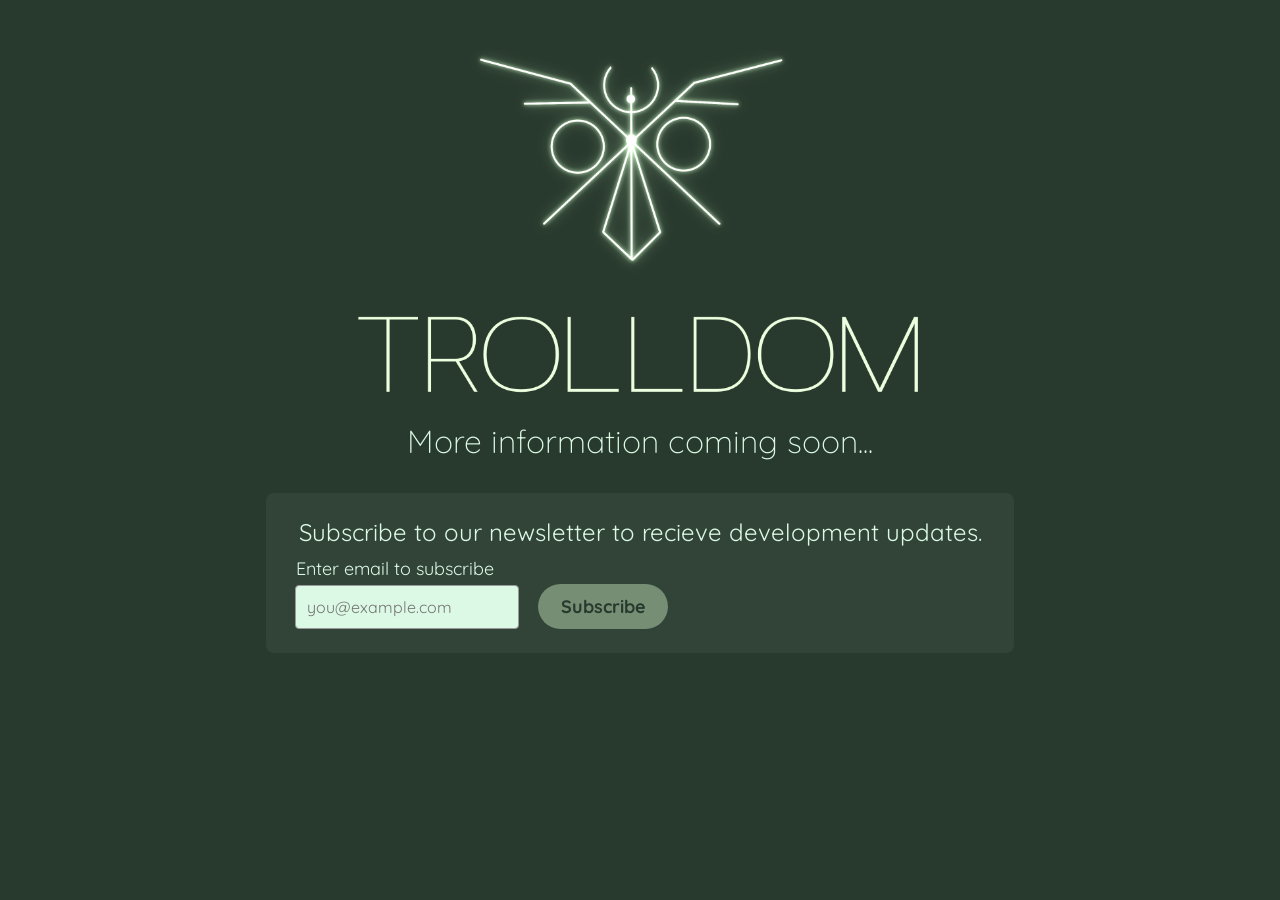
<file: index.html>
<!DOCTYPE html>
<html>
  <head>
    <title>The Sticking Place</title>
    <link rel ="stylesheet" href="styles/the-sticking-place.css">
    <link rel="preconnect" href="https://fonts.googleapis.com">
    <link rel="preconnect" href="https://fonts.gstatic.com" crossorigin>
    <link href="https://fonts.googleapis.com/css2?family=Quicksand:wght@300..700&display=swap" rel="stylesheet">
  </head>
  <body>
    <img src="imgs/logo-2.png" class="logo">
    <h1> More information coming soon...</h1>
    <form class="subscription-form">
      <p class="helper-text" id="email-help">
          Subscribe to our newsletter to recieve development updates.
      </p>
      <label id="subscription-label">
        Enter email to subscribe
      </label>
      <div class="form-row">
        <input id="input-box"
          type="email"
          id="email"
          name="email"
          placeholder="you@example.com"
          aria-describedby="email-help"
          required
        />

        <button type="submit" class="submit-button"> 
          Subscribe
        </button>
      </div>
    </form>
  </body>
</html>
</file>
<file: styles/the-sticking-place.css>
body{
  background-color: #28392d;
  font-family: Quicksand; 
}
*{
    padding: 0px;
    margin: 0px;
}

.logo{
  display: block;
  margin-left: auto;
  margin-right: auto;
  margin-top: 50px;
  margin-bottom: 20px;
  width: 45%;
}

h1{
  align-self: center;
  text-align: center;


  font-weight:lighter;
  color:#dbf9e4;
}

p{
    font-size: 24px;
    color:#dbf9e4;
    margin-bottom: 10px;
    text-align: center;
 }

.form-row input {
  flex: 1;
  min-width: 0;
  padding: 0.7rem;
  border: 1px solid #999;
  border-radius: 4px;
  font: inherit;
}

.submit-button{
  width: 130px;
  border-width: 0px;
  border-radius: 25px;
  padding: 0.7rem 1rem;

  font-family: Quicksand;
  font-weight: 700;
  font-size: 18px;
  background-color: #768E74;
  color: #28392d;

  cursor: pointer;
}

.submit-button:hover{
  background-color: #28392d;
  color:#dbf9e4;
  transition: 0.15s;

}

#input-box{
  background-color: #dbf9e4;
  margin-top: 5px;
  margin-left: 5px;
  margin-right: 15px;
  width: 200px;
  height: 20px;
}



#subscription-label{
  font-size: 18px;
  margin-left: 1px;
  padding: 5px;
  color:#dbf9e4;
}

.subscription-form {
  width: 100%;
  max-width: 700px;
  margin: 2rem auto;
  padding: 1.5rem;
  background-color: #dbf9e40e;
  border-radius: 8px;
}

@media (max-width: 500px) {
  .form-row {
    flex-direction: column;
  }

  .form-row button {
    width: 100%;
    margin-top: 10px;
  }
}
</file>
